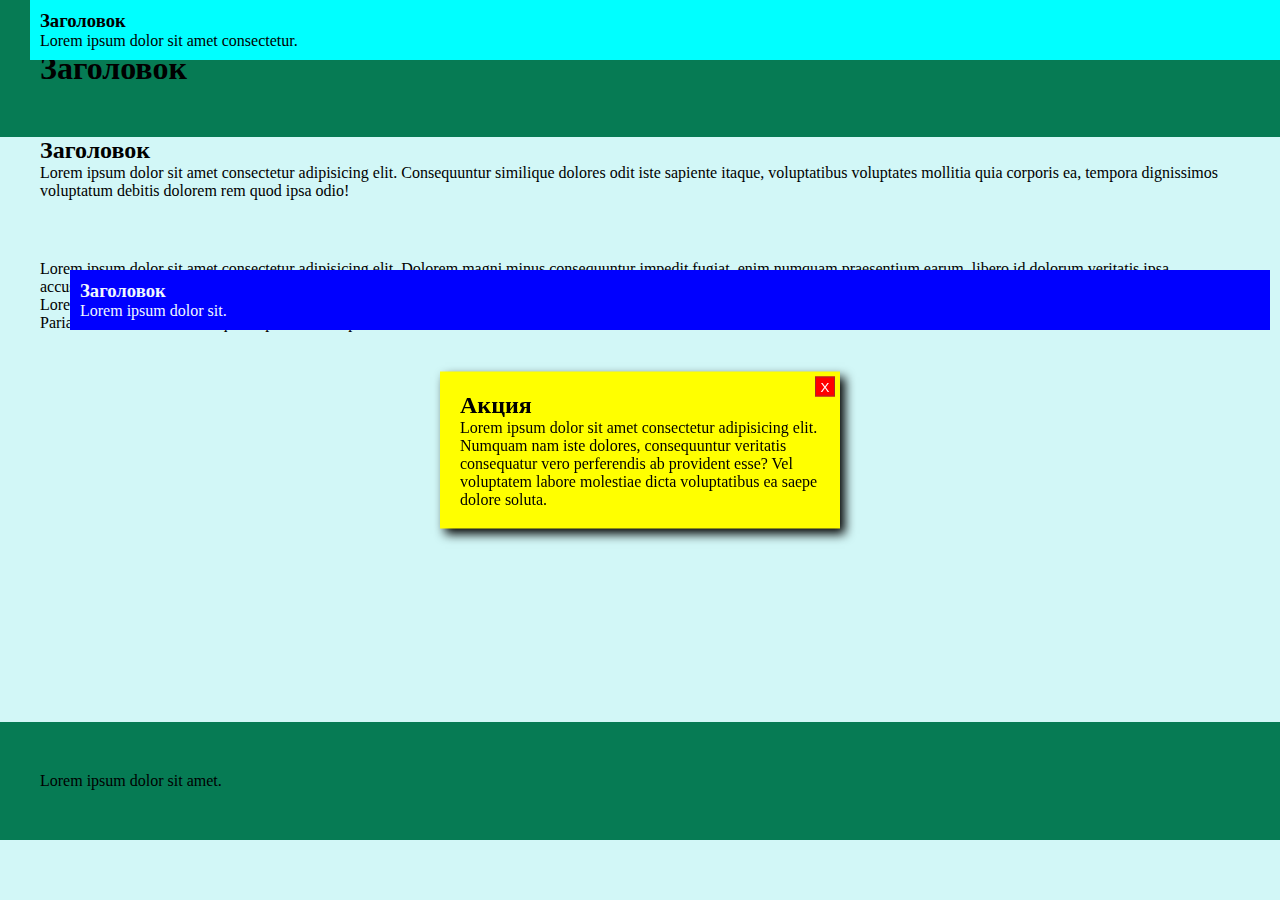
<file: index.html>
<!DOCTYPE html>
<html lang="en">

<head>
    <meta charset="UTF-8">
    <meta http-equiv="X-UA-Compatible" content="IE=edge">
    <meta name="viewport" content="width=device-width, initial-scale=1.0">
    <link rel="stylesheet" href="style.css">
    <title>Document</title>
</head>

<body>
    <header>
        <div class="container">
            <h1>Заголовок</h1>
        </div>
    </header>
    <main>
        <div class="container">
            <h2>Заголовок</h2>
            <p>Lorem ipsum dolor sit amet consectetur adipisicing elit. Consequuntur similique dolores odit iste sapiente itaque, voluptatibus voluptates mollitia quia corporis ea, tempora dignissimos voluptatum debitis dolorem rem quod ipsa odio!</p>
            <div class="position">
                <h3>Заголовок</h3>
                <p>Lorem ipsum dolor sit.</p>
            </div>
            <p>Lorem ipsum dolor sit amet consectetur adipisicing elit. Dolorem magni minus consequuntur impedit fugiat, enim numquam praesentium earum, libero id dolorum veritatis ipsa accusantium laboriosam mollitia possimus expedita eligendi voluptates.</p>
            <div class="absolute">
                <h3>Заголовок</h3>
                <p>Lorem ipsum dolor sit amet consectetur.</p>

            </div>
            <p>Lorem ipsum dolor sit amet consectetur adipisicing elit. Accusamus eveniet, suscipit numquam nostrum impedit magnam praesentium quia, odio, blanditiis temporibus illum unde. Pariatur esse recusandae ex quas repudiandae aspernatur at!</p>

        </div>

    </main>
    <footer>
        <div class="container">
            <p>Lorem ipsum dolor sit amet.</p>

        </div>

    </footer>
    <div class="popup">
        <h2>Акция</h2>
        <p>Lorem ipsum dolor sit amet consectetur adipisicing elit. Numquam nam iste dolores, consequuntur veritatis consequatur vero perferendis ab provident esse? Vel voluptatem labore molestiae dicta voluptatibus ea saepe dolore soluta.</p>
        <button>X</button>
    </div>


</body>

</html>
</file>
<file: style.css>
* {
    padding: 0;
    margin: 0;
    box-sizing: border-box;
}

body {
    background-color: rgb(210, 247, 247);
}

header,
footer {
    background-color: rgb(6, 123, 84);
    padding: 50px 0;
}

main {
    min-height: 65vh;
}

.container {
    max-width: 1200px;
    margin: auto;
}

.position {
    background-color: blue;
    color: aliceblue;
    padding: 10px;
    position: relative;
    top: 70px;
    left: 30px;
}

.absolute {
    background-color: aqua;
    padding: 10px;
    position: absolute;
    top: 0;
    right: 0;
    left: 30px;
}

.popup {
    width: 400px;
    padding: 20px;
    background-color: yellow;
    position: fixed;
    top: 50%;
    left: 50%;
    transform: translate(-50%, -50%);
    box-shadow: 5px 5px 10px #000;
}

button {
    color: white;
    background: red;
    width: 20px;
    height: 20px;
    border: 1px solid brown;
    text-align: center;
    position: absolute;
    top: 5px;
    right: 5px;
}
</file>
